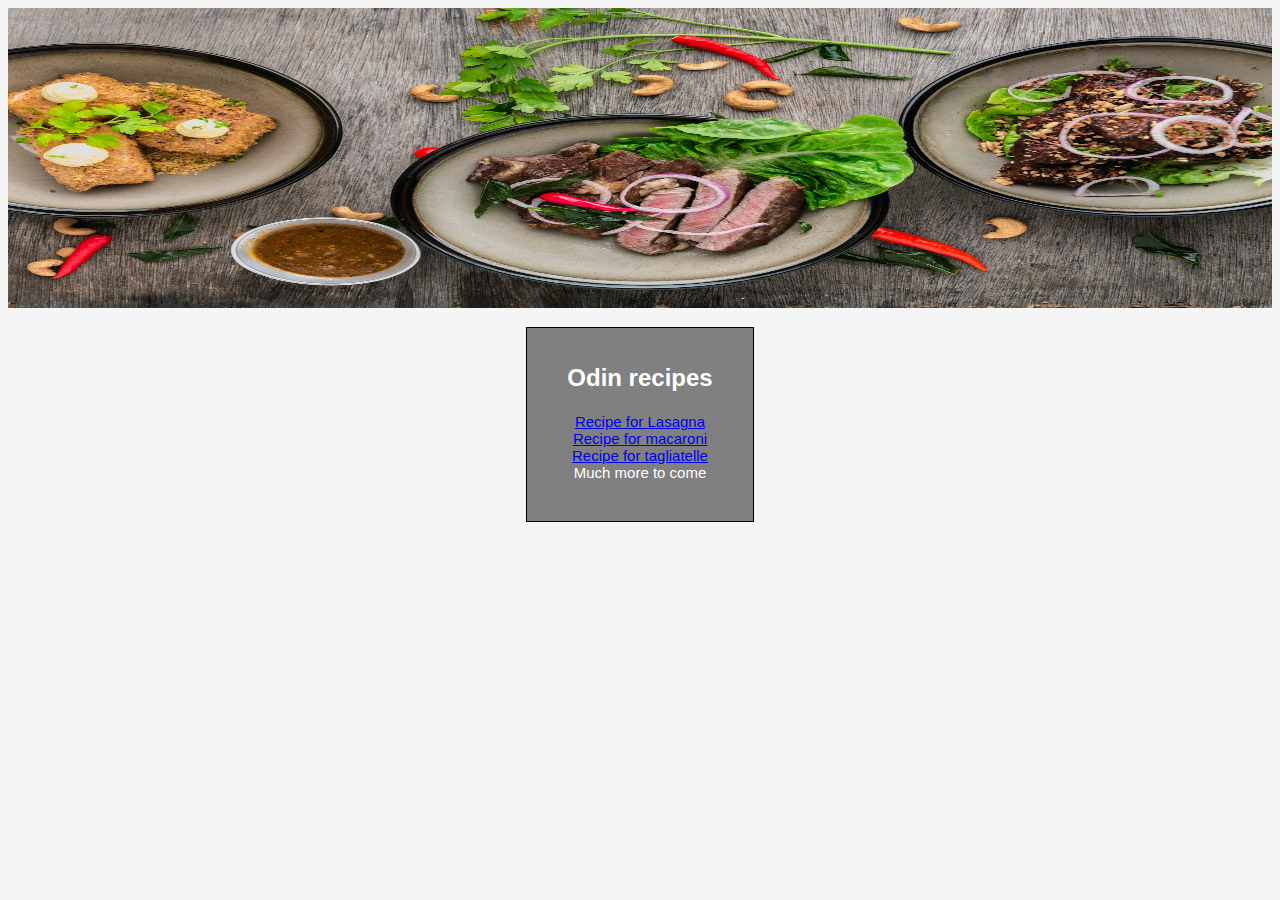
<file: index.html>
<!DOCTYPE html>
<html lang="en">
<head>
    <meta charset="UTF-8">
    <meta http-equiv="X-UA-Compatible" content="IE=edge">
    <meta name="viewport" content="width=device-width, initial-scale=1.0">
    <link rel="stylesheet" href="./css/stylesheet.css">
    <title>Document</title>
</head>
<body>
    <img class="img-header" src="./media/img/food-header.jpg" alt="singapore-food-header">
    <div class="recipe-flex-wrapper">   
        <div class="recipe-index">
            <h1>Odin recipes</h1>
            <ul class="recipe-list">
                <li><a href="./recipes/lasagna.html">Recipe for Lasagna</a></li>
                <li><a href="./recipes/macaroni.html">Recipe for macaroni</a></li>
                <li><a href="./recipes/tagliatelle.html">Recipe for tagliatelle</a></li>
                <li>Much more to come</li>
            </ul>
        </div>
    </div>
</body>
</html>
</file>
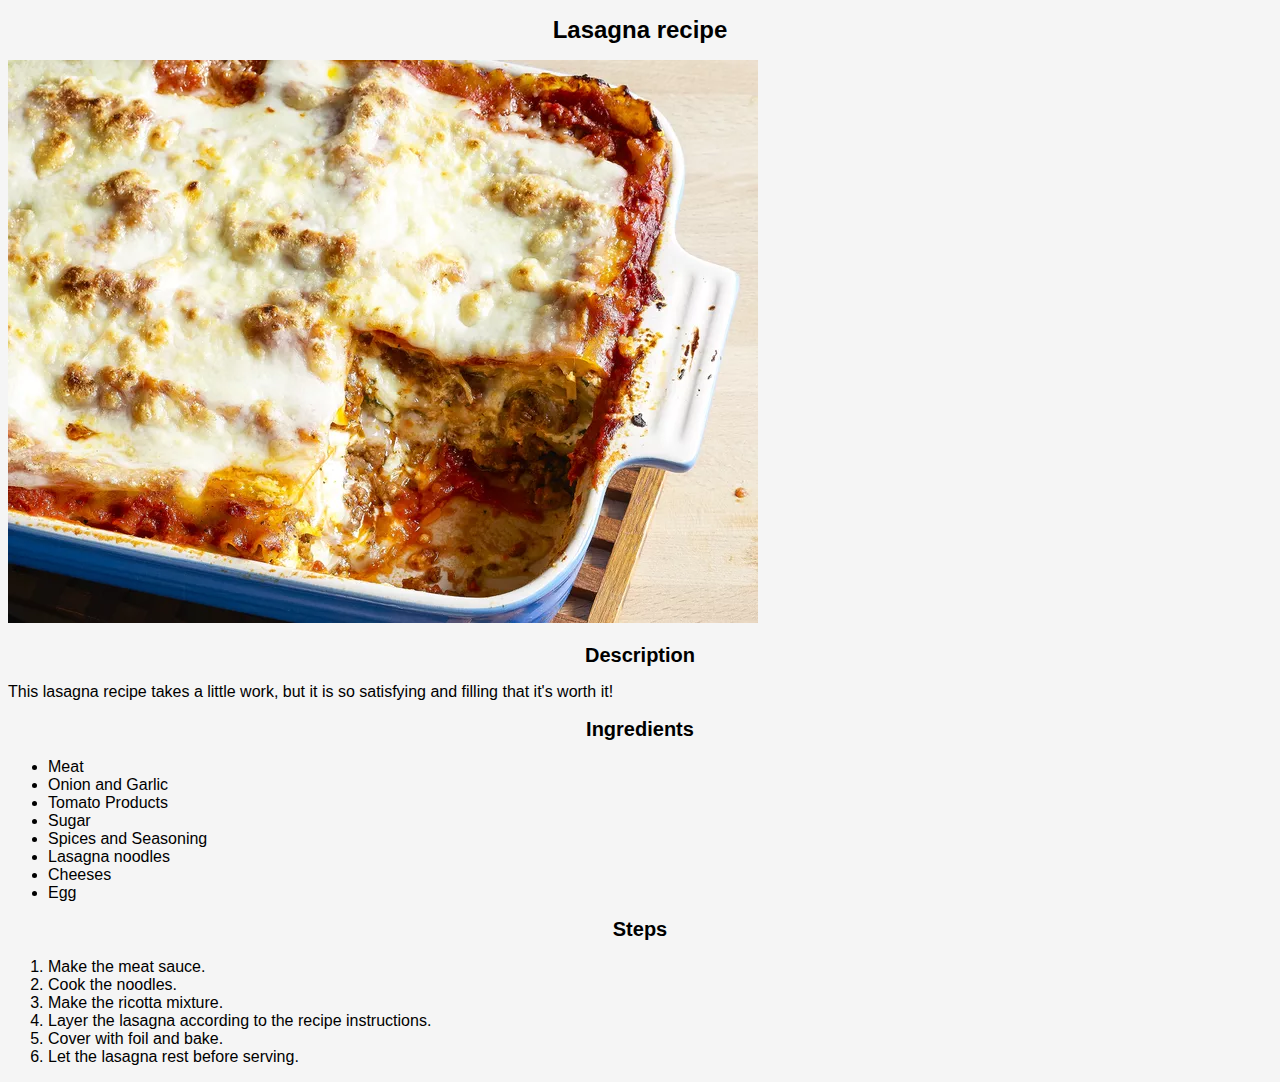
<file: recipes/lasagna.html>
<!DOCTYPE html>
<html lang="en">
<head>
    <meta charset="UTF-8">
    <meta http-equiv="X-UA-Compatible" content="IE=edge">
    <meta name="viewport" content="width=device-width, initial-scale=1.0">
    <link rel="stylesheet" href="../css/stylesheet.css">
    <title>Document</title>
</head>
<body>
    <h1>Lasagna recipe</h1>
    <img src="../media/img/lasagna-finished.webp" alt="lasagna-finished">
    <h2>Description</h2>
    <p>This lasagna recipe takes a little work, but it is so satisfying and filling that it's worth it!</p>
    <h2>Ingredients</h2>
    <ul>
        <li>Meat</li>
        <li>Onion and Garlic</li>
        <li>Tomato Products</li>
        <li>Sugar</li>
        <li>Spices and Seasoning</li>
        <li>Lasagna noodles</li>
        <li>Cheeses</li>
        <li>Egg</li>
    </ul>
    <h2>Steps</h2>
    <ol>
        <li>Make the meat sauce.</li>
        <li>Cook the noodles.</li>
        <li>Make the ricotta mixture.</li>
        <li>Layer the lasagna according to the recipe instructions.</li>
        <li>Cover with foil and bake.</li>
        <li>Let the lasagna rest before serving.</li>
    </ol>

</body>
</html>
</file>
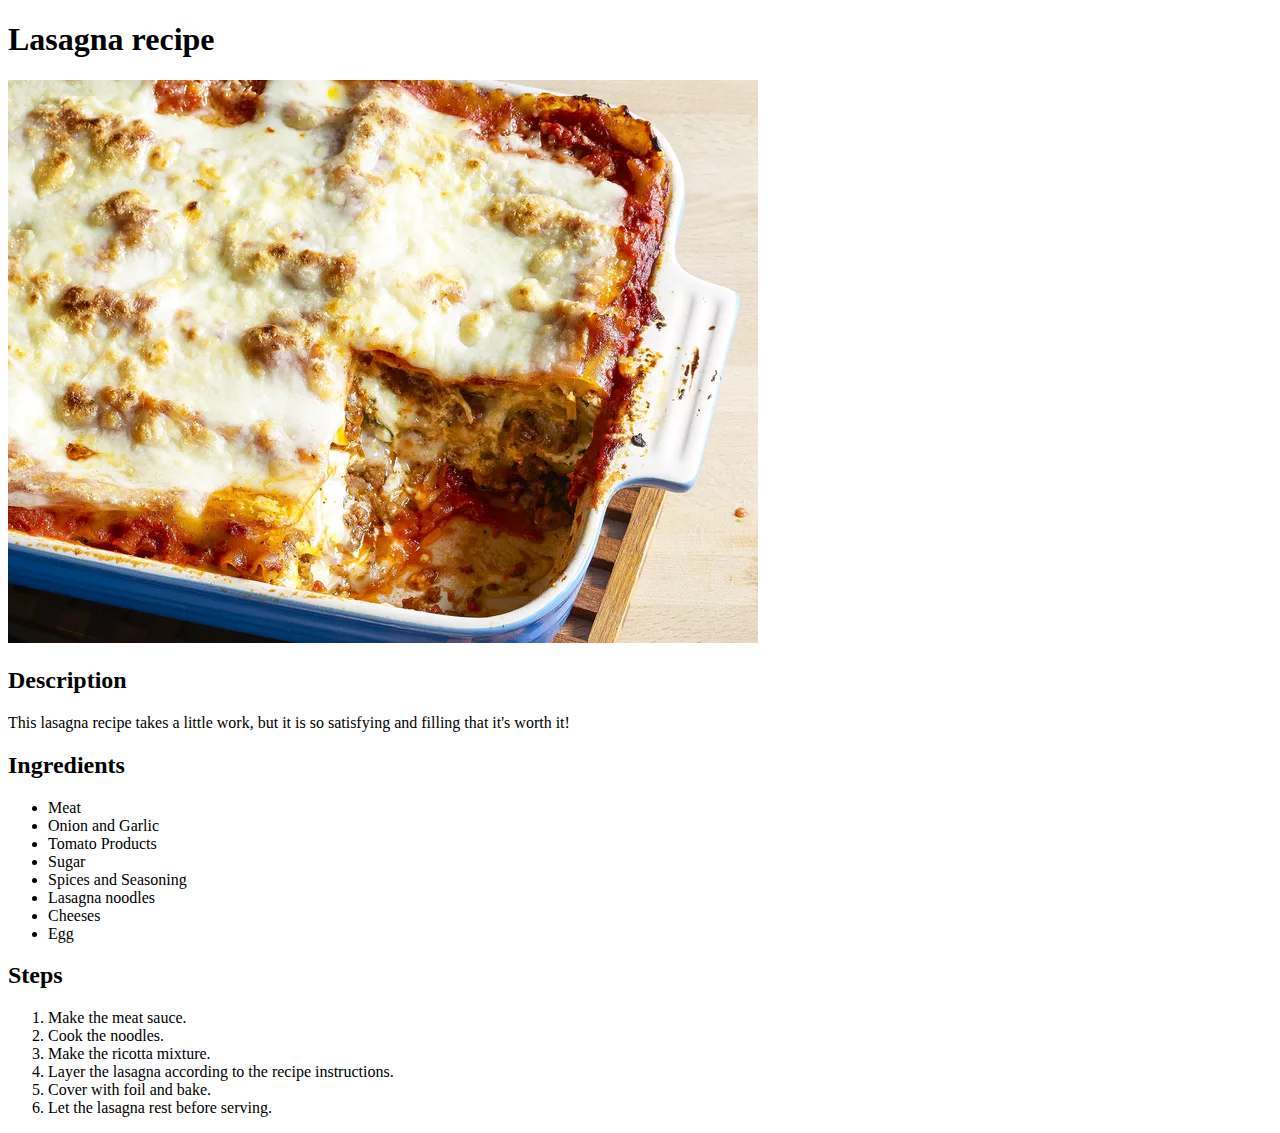
<file: recipes/macarroni.html>
<!DOCTYPE html>
<html lang="en">
<head>
    <meta charset="UTF-8">
    <meta http-equiv="X-UA-Compatible" content="IE=edge">
    <meta name="viewport" content="width=device-width, initial-scale=1.0">
    <title>Document</title>
</head>
<body>
    <h1>Lasagna recipe</h1>
    <img src="../media/img/lasagna-finished.webp" alt="lasagna-finished">
    <h2>Description</h2>
    <p>This lasagna recipe takes a little work, but it is so satisfying and filling that it's worth it!</p>
    <h2>Ingredients</h2>
    <ul>
        <li>Meat</li>
        <li>Onion and Garlic</li>
        <li>Tomato Products</li>
        <li>Sugar</li>
        <li>Spices and Seasoning</li>
        <li>Lasagna noodles</li>
        <li>Cheeses</li>
        <li>Egg</li>
    </ul>
    <h2>Steps</h2>
    <ol>
        <li>Make the meat sauce.</li>
        <li>Cook the noodles.</li>
        <li>Make the ricotta mixture.</li>
        <li>Layer the lasagna according to the recipe instructions.</li>
        <li>Cover with foil and bake.</li>
        <li>Let the lasagna rest before serving.</li>
    </ol>

</body>
</html>
</file>
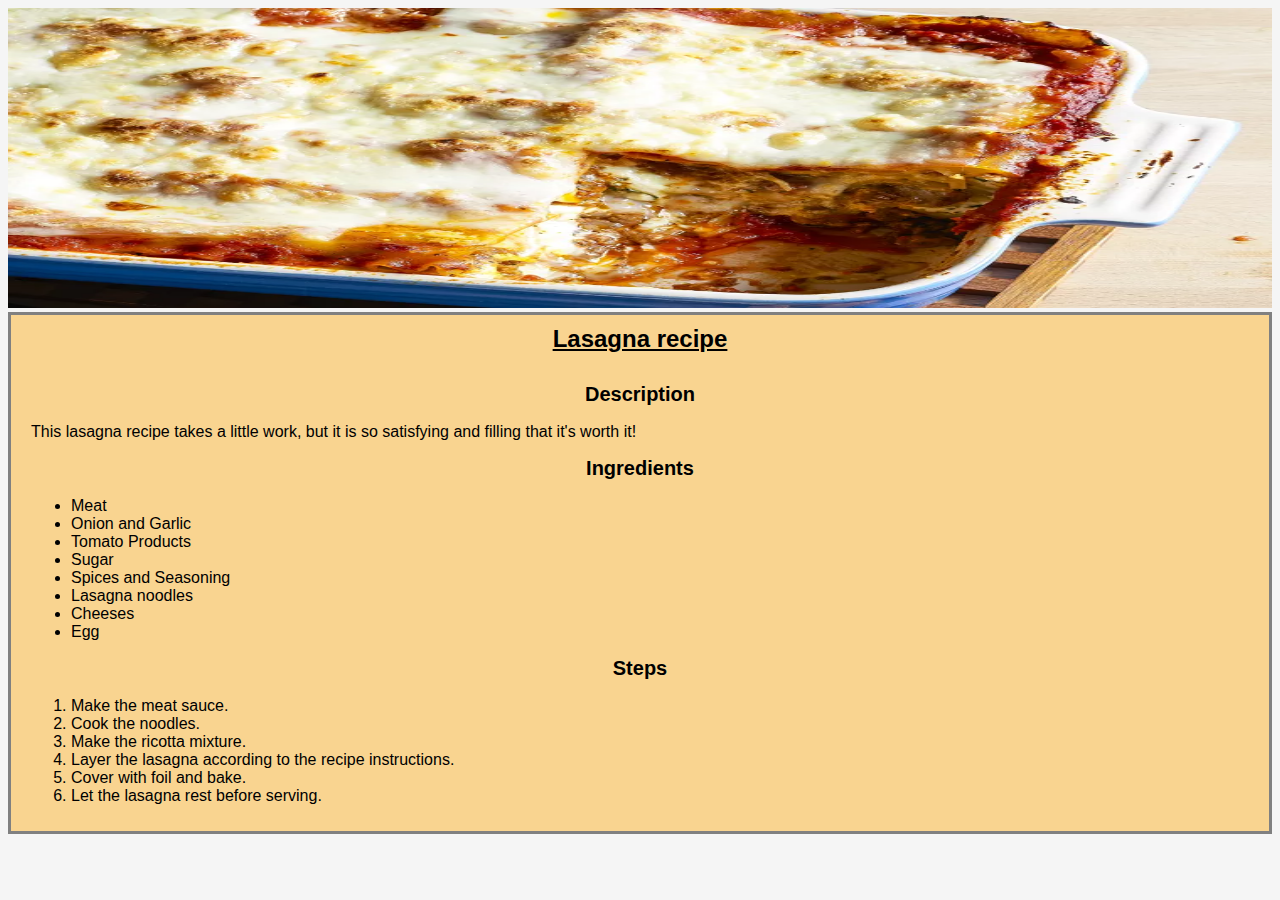
<file: recipes/tagliatelle.html>
<!DOCTYPE html>
<html lang="en">
<head>
    <meta charset="UTF-8">
    <meta http-equiv="X-UA-Compatible" content="IE=edge">
    <meta name="viewport" content="width=device-width, initial-scale=1.0">
    <link rel="stylesheet" href="../css/stylesheet.css">
    <title>Document</title>
</head>
<body>
    <img class="img-header" src="../media/img/lasagna-finished.webp" alt="lasagna-finished">
    <div class="recipe-wrapper">
        <h1 class="recipe-title">Lasagna recipe</h1>
    <h2>Description</h2>
    <p>This lasagna recipe takes a little work, but it is so satisfying and filling that it's worth it!</p>
    <h2>Ingredients</h2>
    <ul>
        <li>Meat</li>
        <li>Onion and Garlic</li>
        <li>Tomato Products</li>
        <li>Sugar</li>
        <li>Spices and Seasoning</li>
        <li>Lasagna noodles</li>
        <li>Cheeses</li>
        <li>Egg</li>
    </ul>
    <h2>Steps</h2>
    <ol>
        <li>Make the meat sauce.</li>
        <li>Cook the noodles.</li>
        <li>Make the ricotta mixture.</li>
        <li>Layer the lasagna according to the recipe instructions.</li>
        <li>Cover with foil and bake.</li>
        <li>Let the lasagna rest before serving.</li>
    </ol>
</div>

</body>
</html>
</file>
<file: css/stylesheet.css>
body {
    background-color: #f5f5f5;
    font-family: Helvetica, Verdana, sans-serif;

}

h1 {
    font-size: 24px;
    font-weight: bold;
    text-align: center;
}

h2 {
    font-size: 20px;
    font-weight: bold;
    text-align: center;
}

.recipe-flex-wrapper {
    display: flex;
    flex-wrap: nowrap;
    justify-content: center;
    align-items: center;    
}

.recipe-index {
    background-color: gray;
    color: white;
    list-style: none;
    font-size: 15px;
    text-align: center;
    padding: 20px 40px;
    border: solid 1px black;
    margin-top: 15px;
}

.recipe-title {
    margin: 0px 0px 30px 0px;
    text-decoration: underline;
}
.recipe-wrapper {
    padding: 10px 20px;
    border: solid gray;
    background-color: rgba(255, 166, 0, 0.411);
}

.recipe-list {
    list-style: none;
    padding: 0;
    text-decoration: none;
    color: white;
    padding: 5px 0 5px 0;
}

ul li {
}

.img-header {
    width: 100%;
    height: 300px;
}
</file>
